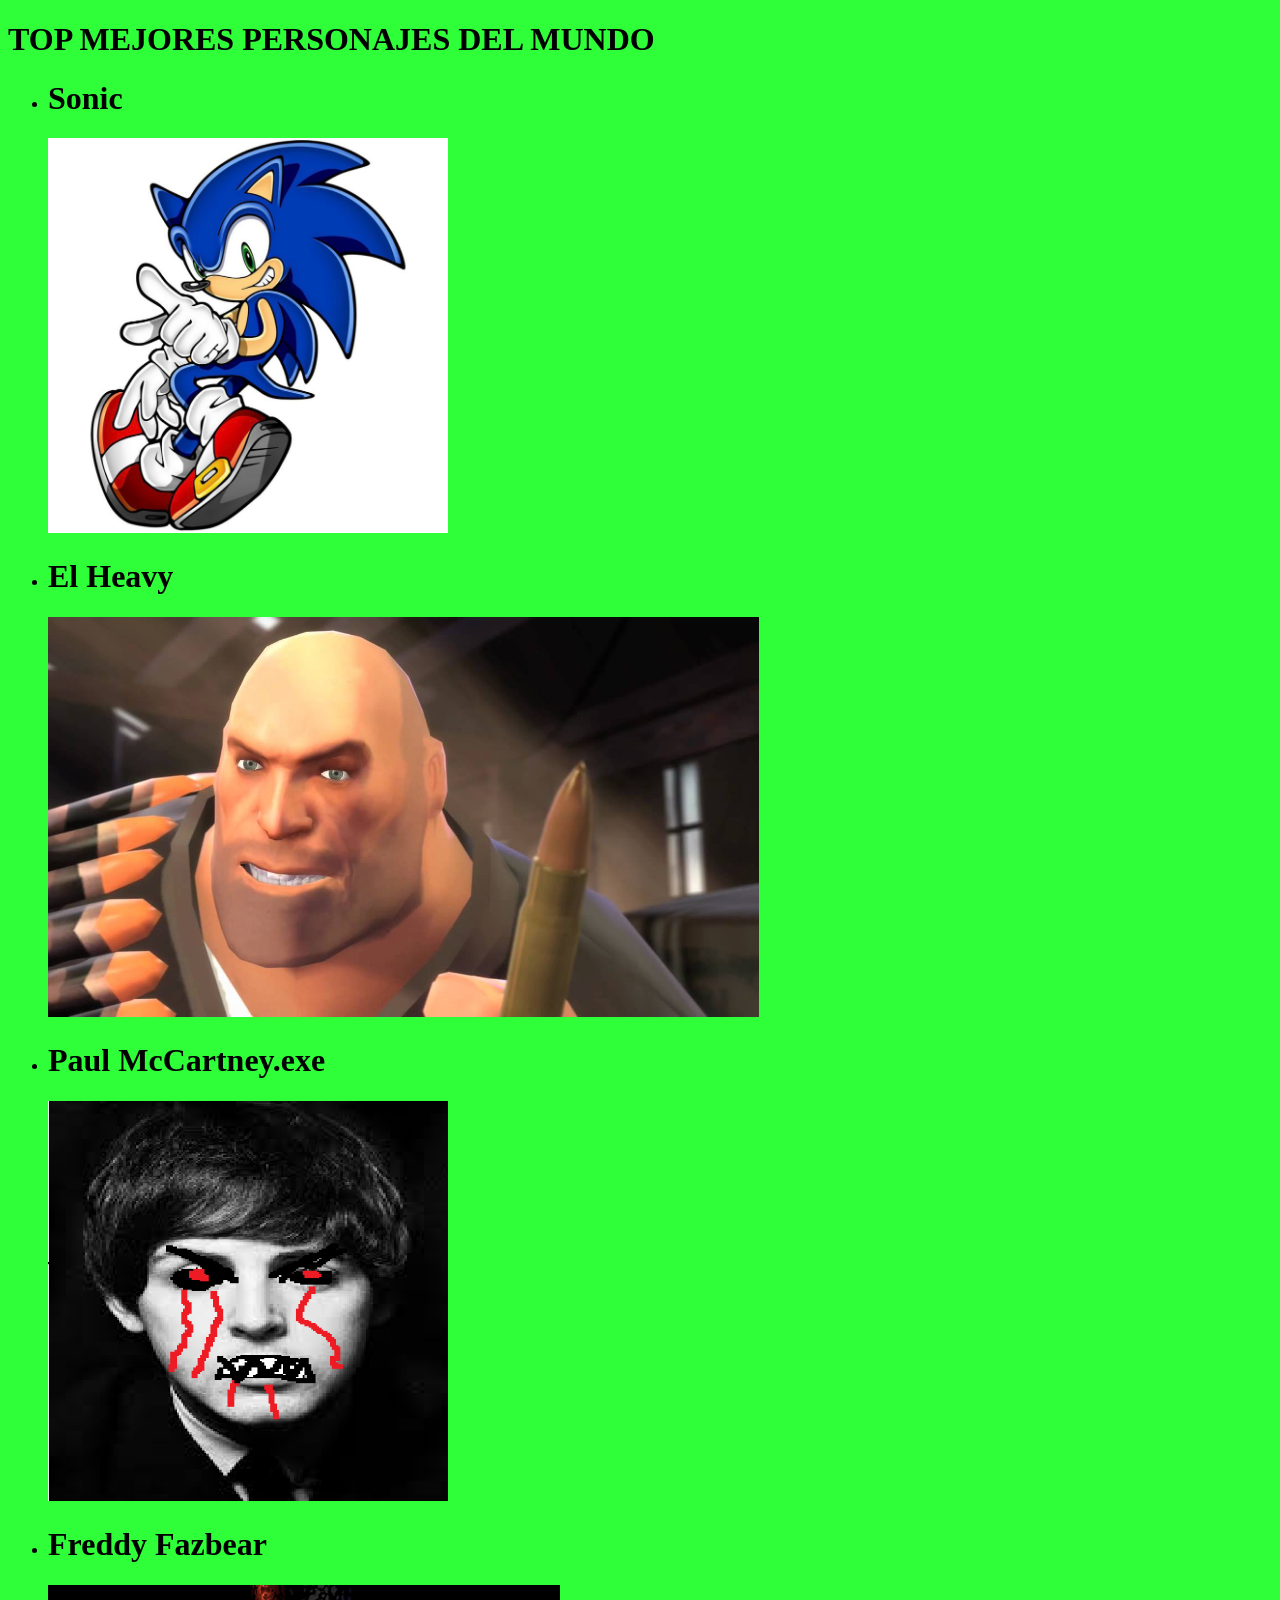
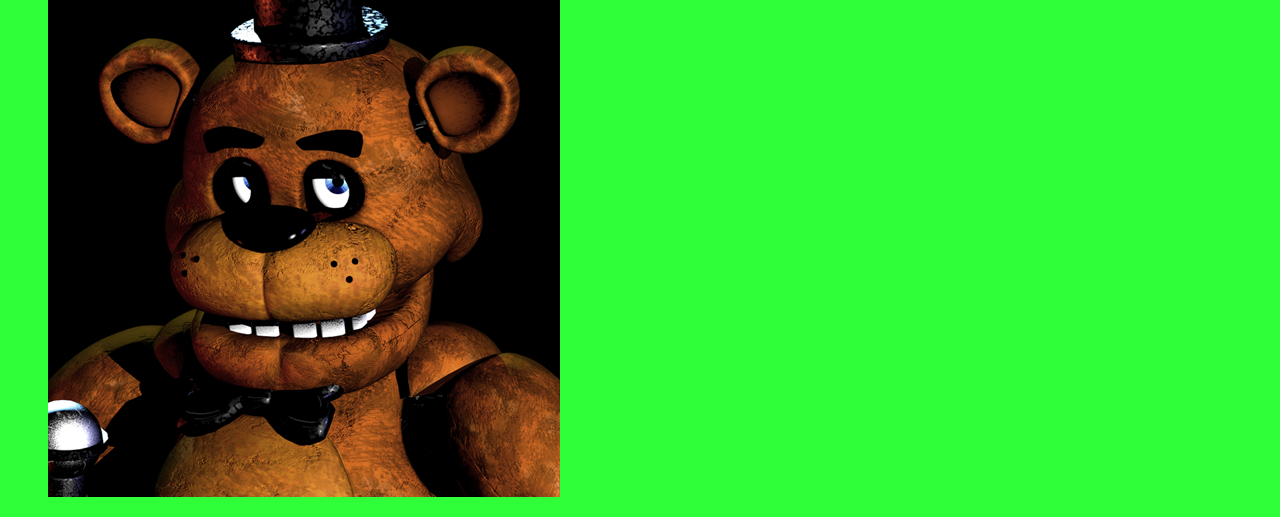
<file: index.html>
<!DOCTYPE html>
<html lang="es">
<head>
    <meta charset="UTF-8">
    <meta name="viewport" content="width=device-width, initial-scale=1.0">
    <link rel="stylesheet" type="text/css" href="css/style.css">


    <title>Hola</title>
</head>


<body>

    <h1>TOP MEJORES PERSONAJES DEL MUNDO</h1>
    <ul>
            <li>
            <h1>Sonic</h1>
            <img src="img/sonic.jpg" alt="sonic" class="sonic">
            <li>
            <h1>El Heavy</h1>
            <img src="img/heavy.jpg" alt="heavy" class="heavy">
            </li>
            <li>
            <h1>Paul McCartney.exe</h1>
            <img src="img/paul.png" alt="paul" class="paul">
            </li>
            <li>
            <h1>Freddy Fazbear</h1>
            <span class="freddy">
            <img src="img/freddy.png" alt="freddy" class="freddy">
            </span>
            </li>
            </ul>



</body>

</html>
</file>
<file: css/style.css>
body {
    background-color: rgb(47, 255, 57);
}

.sonic {
    height: auto;
    width: 400px;
}

.heavy {
    height: 400px;
    width: auto;
}

.paul {
    height: 400px;
    width: 400px;
}

.freddy {
    height: auto;
    width: auto;
}
</file>
